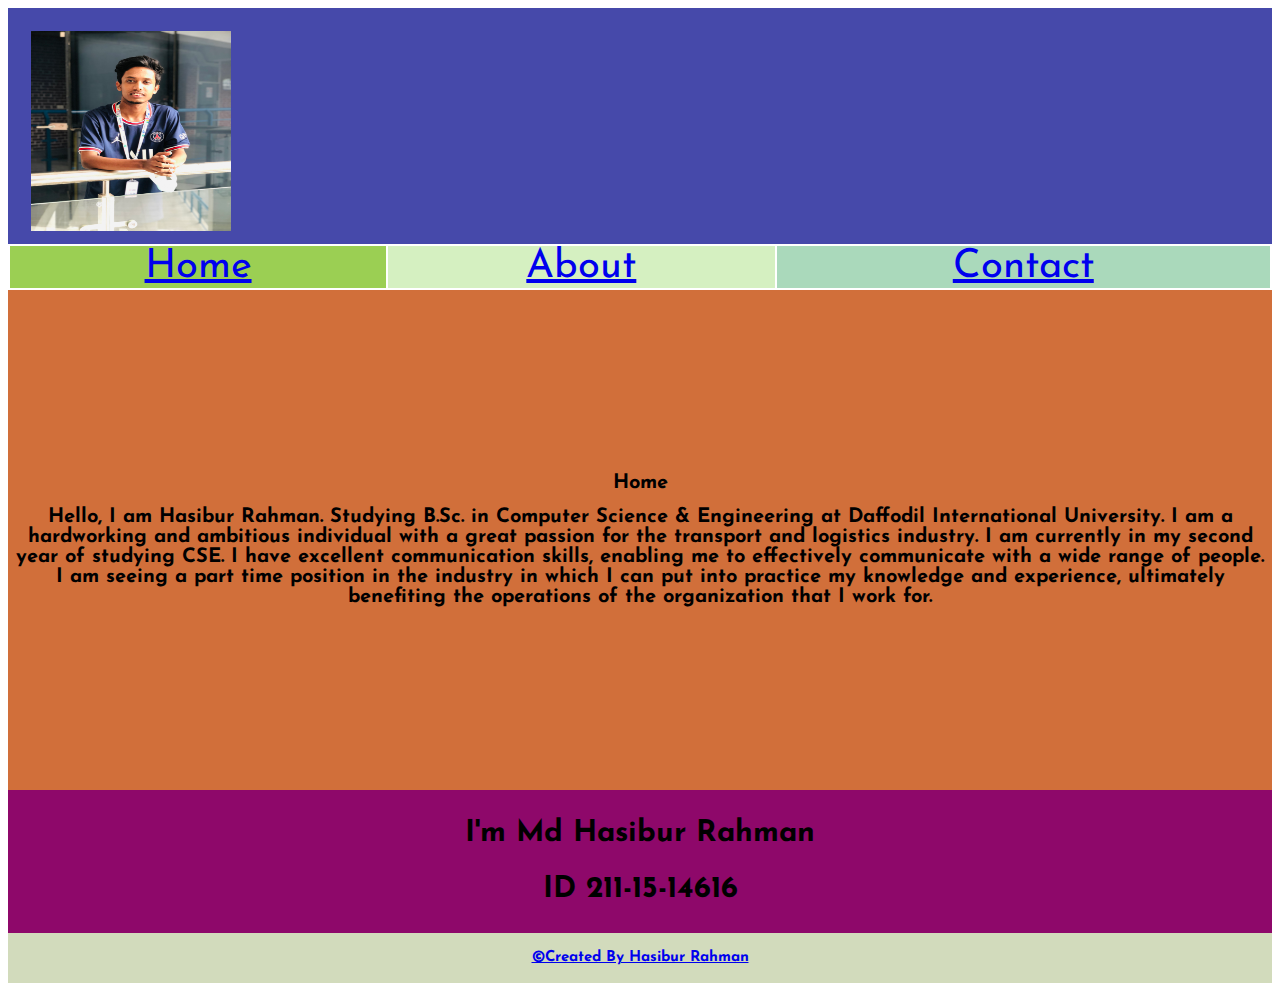
<file: AssignmentLab2_211-15-14616/Index.html>
<!DOCTYPE html>
<html lang="en">
  <head>
    <meta charset="UTF-8" />
    <link rel="stylesheet" href="index.css" />
    <meta name="viewport" content="width=device-width, initial-scale=1.0" />
    <title>HOME</title>
  </head>
  <body>
    <table class="logobar">
      <tr>
        <td>
          <img src="image/profile_picture.jpg" alt="" class="profile_picture" />
        </td>
      </tr>
    </table>
    <table class="nevbar">
      <tr>
        <td bgcolor="#9BCF53">
          <a href="Index.html">Home</a>
        </td>
        <td bgcolor="#D5F0C1">
          <a href="About.html">About</a>
        </td>
        <td bgcolor="#AAD9BB">
          <a href="Contact.html">Contact</a>
        </td>
      </tr>
    </table>
    <table class="content1">
      <tr>
        <td>
          <h1>Home</h1>
          <h1>
            Hello, I am Hasibur Rahman. Studying B.Sc. in Computer
Science & Engineering at Daffodil International University. I am
a hardworking and ambitious individual with a great passion
for the transport and logistics industry. I am currently in my
second year of studying CSE. I have excellent communication
skills, enabling me to effectively communicate with a wide
range of people. I am seeing a part time position in the
industry in which I can put into practice my knowledge and
experience, ultimately benefiting the operations of the
organization that I work for.
          </h1>
        </td>
      </tr>
    </table>
    <table class="footerbig">
      <tr>
        <td>
          <h2>I'm Md Hasibur Rahman</h2>
          <h2>ID 211-15-14616</h2>
        </td>
      </tr>
    </table>
    <table class="footersmall">
      <tr>
        <td>
          <h2><a href="https://www.facebook.com/hasibur.rahman.1088893">©Created By Hasibur Rahman</a></h2>
        </td>
      </tr>
    </table>
  </body>
</html>
</file>
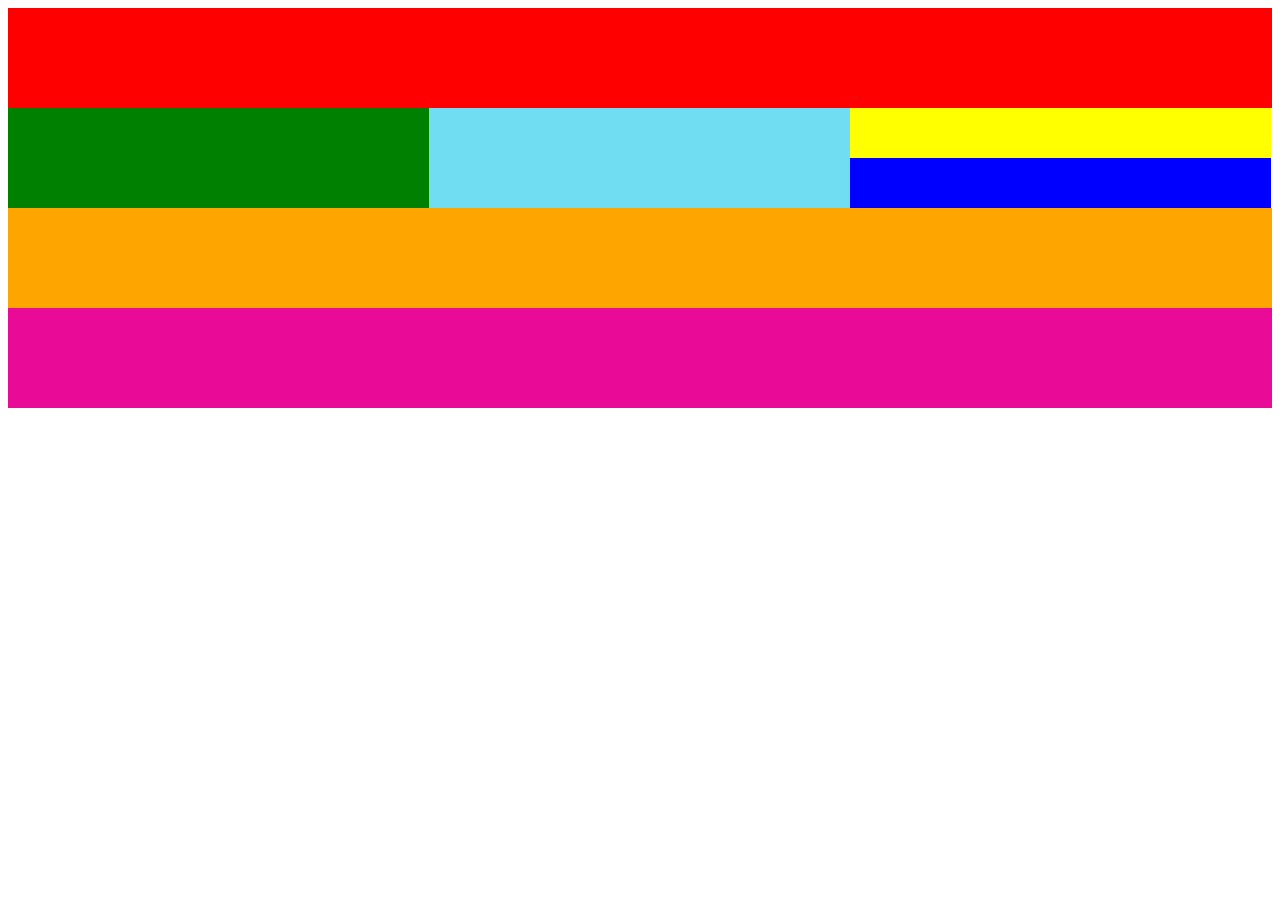
<file: Lab 2/index.html>
<!DOCTYPE html>
<html lang="en">
<head>
  <meta charset="UTF-8">
  <meta name="viewport" content="width=device-width, initial-scale=1.0">
  <link rel="stylesheet" href="style.css">
  <title>Document</title>
</head>
<body>
  <div class="redside">
    
  </div>
  <div class="greenside">

  </div>
  <div class="skyside">

  </div>
  <div class="box">
    <div class="blue">
    </div>

  </div>
  <div class="orange"></div>
  <div class="pink"></div>
</body>
</html>
</file>
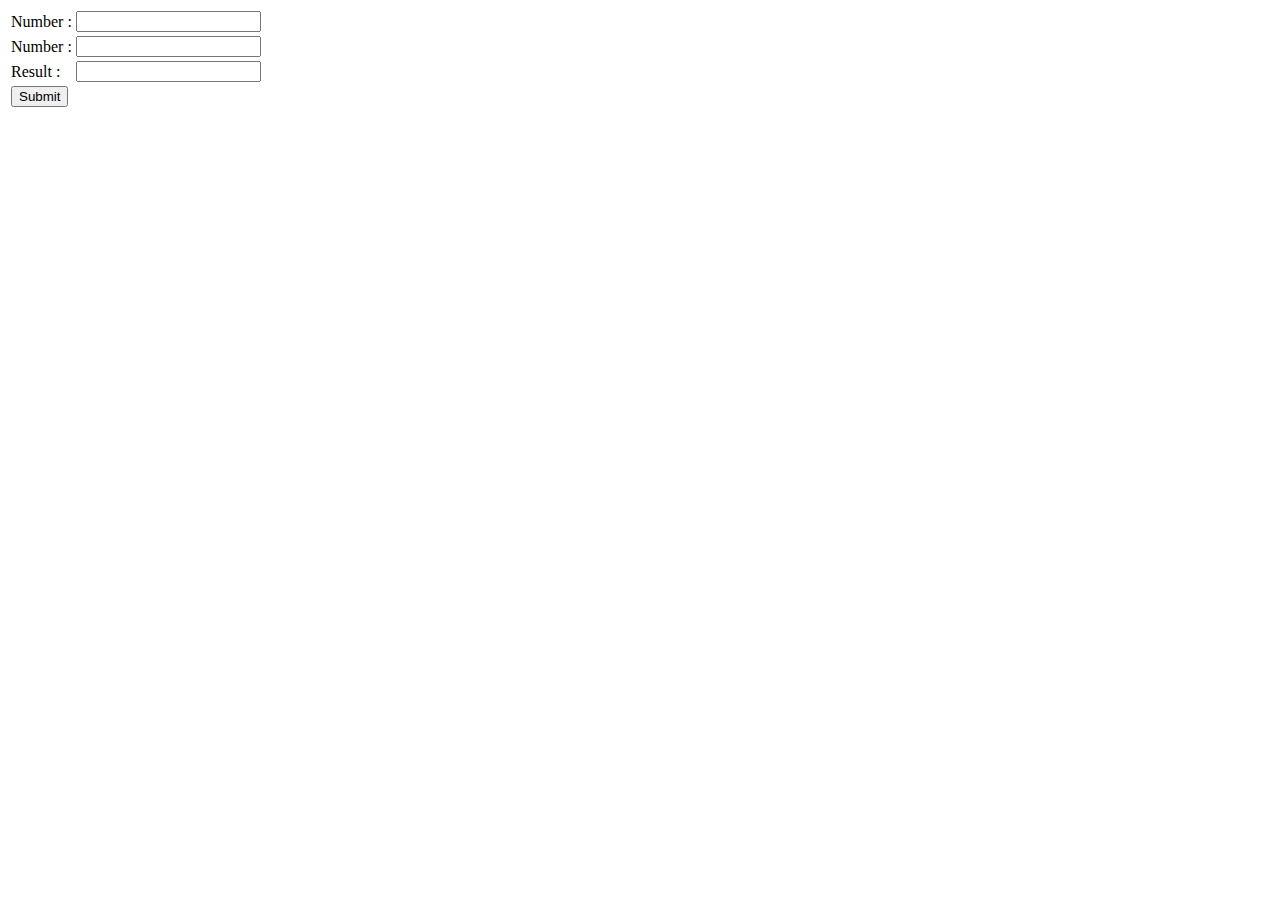
<file: Lab 5/index.html>
<!DOCTYPE html>
<html lang="en">
<head>
    <meta charset="UTF-8">
    <meta name="viewport" content="width=device-width, initial-scale=1.0">
    <title>Js</title>
</head>
<body>
    <table >
        <tr>
            <td > Number : </td>
            <td > <input type="text" id="Fnumber"></td>
        </tr>
        <tr>
            <td > Number : </td>
            <td > <input type="text" id="Snumber"></td>
        </tr>
        <tr>
            <td > Result : </td>
            <td > <input type="text" id="result"></td>
        </tr>
        <tr >
            <td ><input type="button" id="btn" value="Submit"></td>
        </tr>
    </table>
    <script src="script.js"></script>
</body>
</html>
</file>
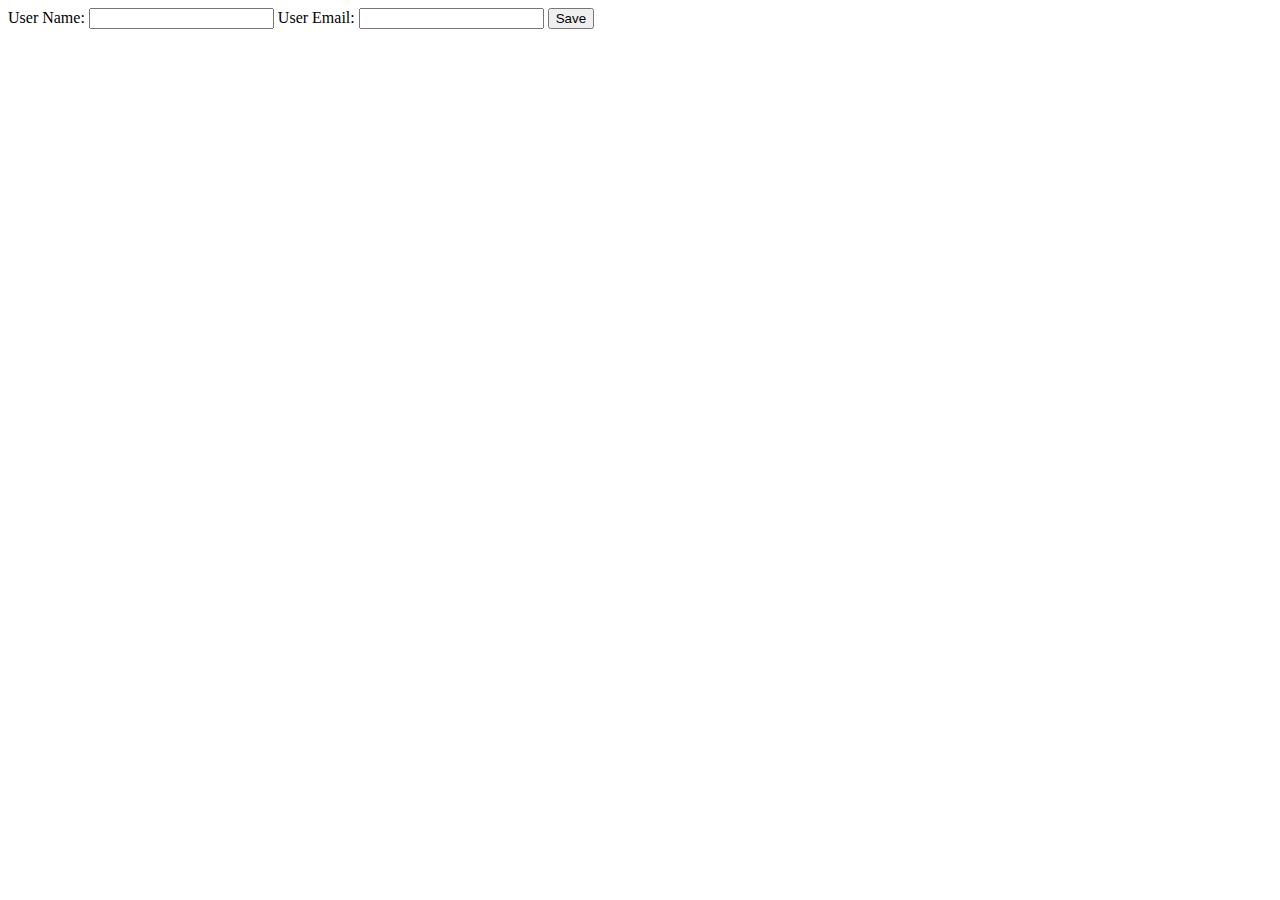
<file: PHP data insert/index.html>
<!DOCTYPE html> 
<html lang="en"> 
 
<head> 
    <meta charset="UTF-8"> 
    <meta name="viewport" content="width=device-width, initial-scale=1.0"> 
    <title>Document</title> 
</head> 
 
<body> 
 
     
    <form action="index.php" method="POST"> 
        User Name: <input type="text" name="user_name"> 
        User Email: <input type="email" name="user_email"> 
        <input type="submit" value="Save"> 
    </form> 
 
</body> 
</html>
</file>
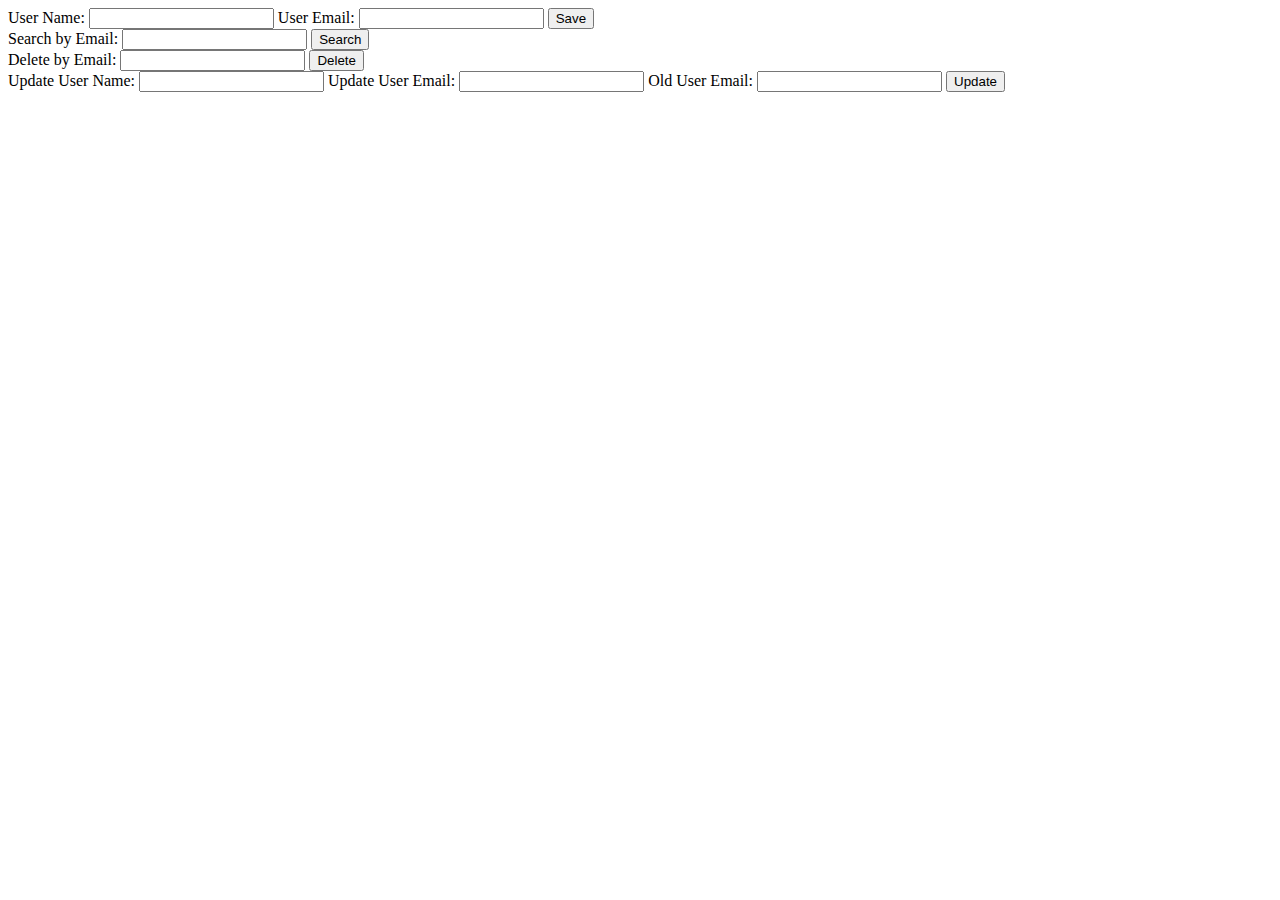
<file: PHP insert,delete,search,update/index.html>
<!DOCTYPE html> 
<html lang="en"> 
 
<head> 
    <meta charset="UTF-8"> 
    <meta name="viewport" content="width=device-width, initial-scale=1.0"> 
    <title>Document</title> 
</head> 
 
<body> 
    <form action="index.php" method="POST"> 
        User Name: <input type="text" name="user_name"> 
        User Email: <input type="email" name="user_email"> 
        <input type="submit" value="Save"> 
    </form> 

    <form action="index.php" method="POST"> 
        <input type="hidden" name="action" value="search">
        Search by Email: <input type="email" name="search_email"> 
        <input type="submit" value="Search"> 
    </form>

    <form action="index.php" method="POST"> 
        <input type="hidden" name="action" value="delete">
        Delete by Email: <input type="email" name="delete_email"> 
        <input type="submit" value="Delete"> 
    </form>

    <form action="index.php" method="POST"> 
        <input type="hidden" name="action" value="update">
        Update User Name: <input type="text" name="new_user_name"> 
        Update User Email: <input type="email" name="new_user_email"> 
        Old User Email: <input type="email" name="old_user_email"> 
        <input type="submit" value="Update"> 
    </form>

</body> 
</html>
</file>
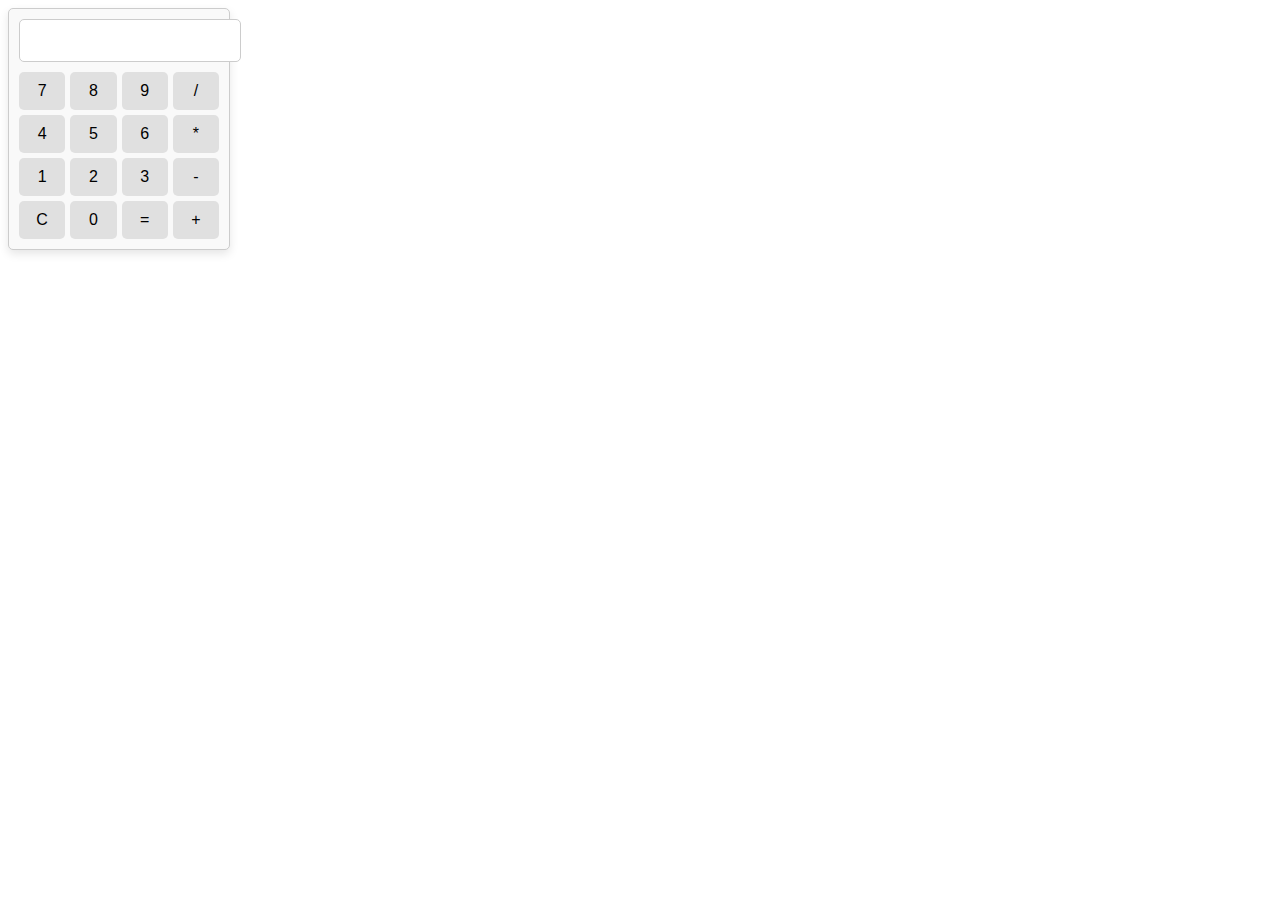
<file: Lab 6/Calculator/index.html>
<!DOCTYPE html>
<html lang="en">
<head>
    <meta charset="UTF-8">
    <title>Simple Calculator</title>
    <style>
        .calculator {
            width: 200px;
            border: 1px solid #ccc;
            padding: 10px;
            background-color: #f9f9f9;
            border-radius: 5px;
            box-shadow: 0 4px 10px rgba(0, 0, 0, 0.1);
        }

        .display {
            width: 100%;
            padding: 10px;
            text-align: right;
            border: 1px solid #ccc;
            border-radius: 5px;
            background-color: #fff;
            font-size: 18px;
            margin-bottom: 10px;
        }

        .buttons {
            display: grid;
            grid-template-columns: repeat(4, 1fr);
            gap: 5px;
        }

        .buttons button {
            padding: 10px;
            font-size: 16px;
            border: none;
            background-color: #e0e0e0;
            border-radius: 5px;
            cursor: pointer;
        }

        .buttons button:hover {
            background-color: #d0d0d0;
        }
    </style>
</head>
<body>

<div class="calculator">
    <input type="text" id="display" class="display" readonly>
    <div class="buttons">
        <button onclick="appendValue('7')">7</button>
        <button onclick="appendValue('8')">8</button>
        <button onclick="appendValue('9')">9</button>
        <button onclick="appendValue('/')">/</button>

        <button onclick="appendValue('4')">4</button>
        <button onclick="appendValue('5')">5</button>
        <button onclick="appendValue('6')">6</button>
        <button onclick="appendValue('*')">*</button>

        <button onclick="appendValue('1')">1</button>
        <button onclick="appendValue('2')">2</button>
        <button onclick="appendValue('3')">3</button>
        <button onclick="appendValue('-')">-</button>

        <button onclick="clearDisplay()">C</button>
        <button onclick="appendValue('0')">0</button>
        <button onclick="calculate()">=</button>
        <button onclick="appendValue('+')">+</button>
    </div>
</div>

<script>
    function appendValue(value) {
        document.getElementById("display").value += value;
    }

    function clearDisplay() {
        document.getElementById("display").value = "";
    }

    function calculate() {
        try {
            const result = eval(document.getElementById("display").value);
            document.getElementById("display").value = result;
        } catch (error) {
            alert("Invalid expression");
            clearDisplay();
        }
    }
</script>

</body>
</html>
</file>
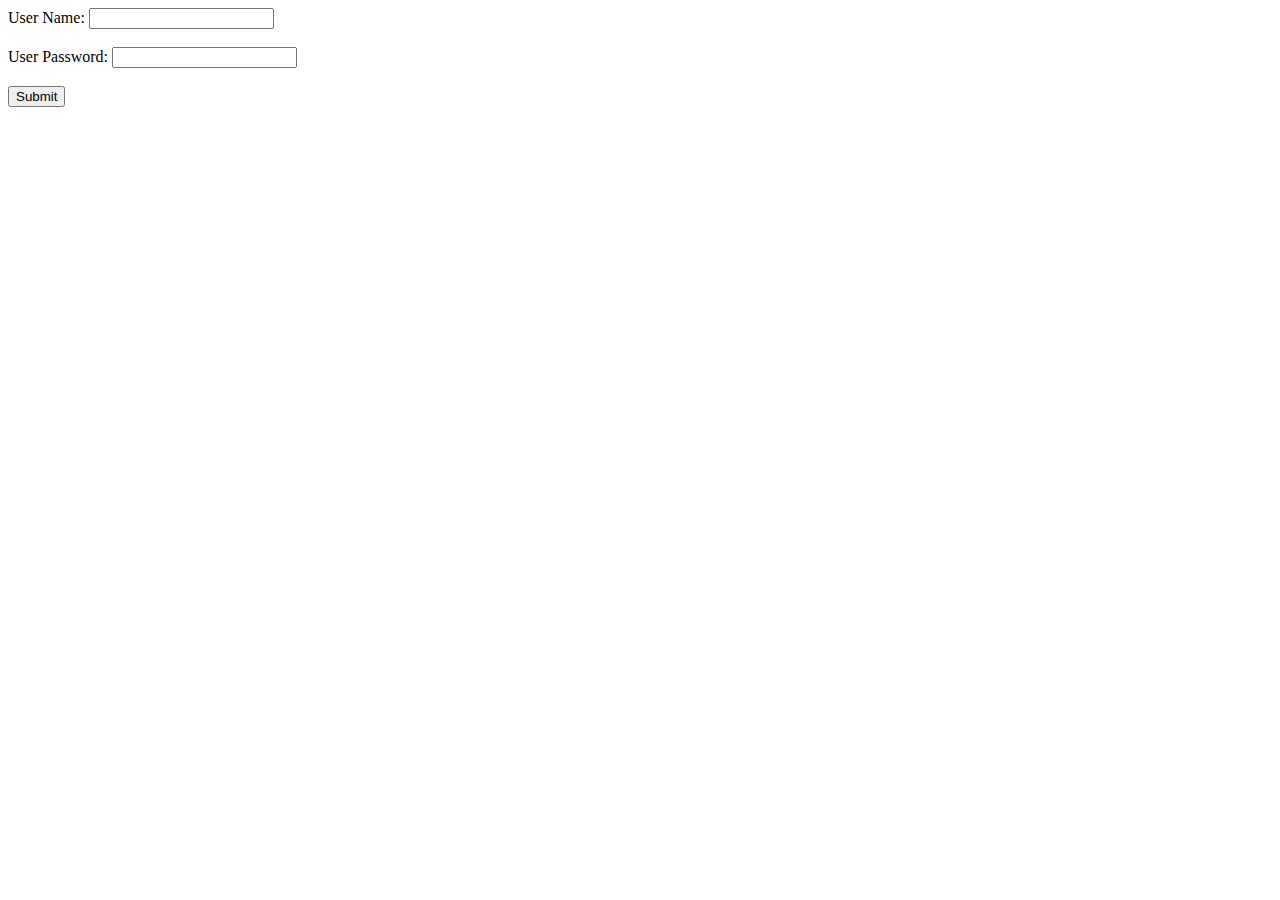
<file: Lab 6/Form validation/index.html>
<!DOCTYPE html>
<html lang="en">
<head>
  <meta charset="UTF-8">
  <meta name="viewport" content="width=device-width, initial-scale=1.0">
  <title>Form</title>
</head>
<body>
  <form name="login" onsubmit="return validation()">
    User Name: <input type="text" name="uname" value=""><br><br>
    User Password: <input type="password" name="pass" value=""><br><br>
    <input type="submit" name="btn" value="Submit">
  </form>

  <script type="text/javascript">
    function validation(){
      var uname = document.login.uname.value;
      var pass = document.login.pass.value;
      if(uname=="" ||pass==""){
        alert("Both fields should not be blank");
        return;
      }
      if(pass.length<6 || pass.length>12){
        alert("Password must be 6 to 12 character");
        return;
      }
      var str = uname.slice(0,1);
      if(uname.slice(0,1)==" "||uname.slice(0,1)=="@"||str.match(/[0-9]/g)!=null){
        alert("Username should not start with _,@and Number");
        return;
      }
    }

  </script>
  
  
  </form>

  
</body>
</html>
</file>
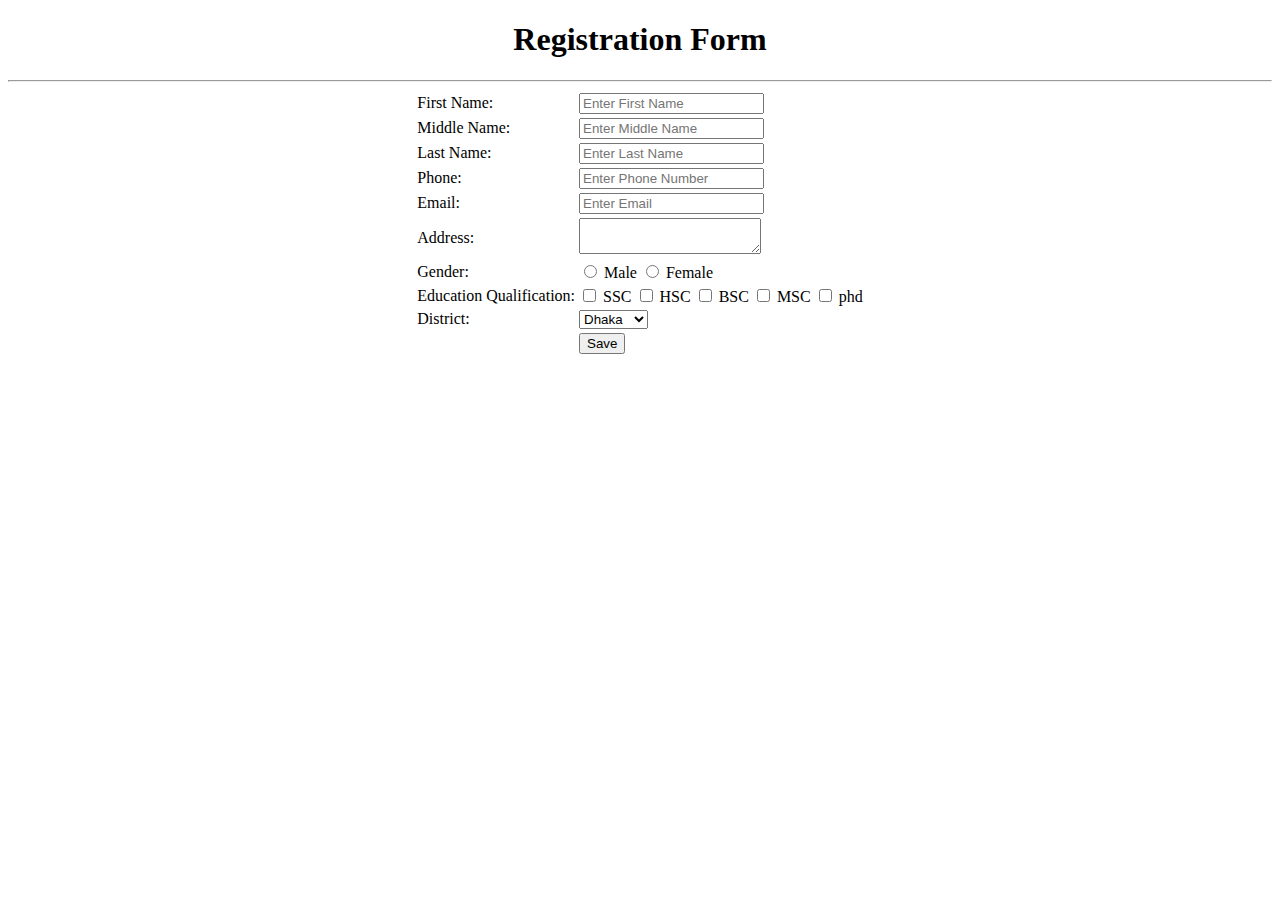
<file: Form.html>
<!DOCTYPE html>

<html>
    <head>
        <title>Home</title>
        <meta charset="UTF-8">
        <meta name="viewport" content="width=device-width, initial-scale=1.0">
    </head>
    <body>
        <h1 align="center">Registration Form</h1>
        <hr>
        <table align="center">
            <tr>
                <td>First Name:</td>
                <td><input type="text" placeholder="Enter First Name"></td>
            </tr>
            <tr>
                <td>Middle Name:</td>
                <td><input type="text" placeholder="Enter Middle Name"></td>
            </tr>
            <tr>
                <td>Last Name:</td>
                <td><input type="text" placeholder="Enter Last Name"></td>
            </tr>
            <tr>
                <td>Phone:</td>
                <td><input type="number" placeholder="Enter Phone Number"></td>
            </tr>
            <tr>
                <td>Email:</td>
                <td><input type="email" placeholder="Enter Email"></td>
            </tr>
            <tr>
                <td>Address:</td>
                <td><textarea></textarea></td>
            </tr>
            <tr>
                <td>Gender:</td>
                <td>
                    <input type="radio" name="gender" value="male"> Male
                    <input type="radio" name="gender" value="female"> Female
                </td>
            </tr>
            <tr>
                <td>Education Qualification:</td>
                <td>
                    <input type="checkbox"> SSC
                    <input type="checkbox"> HSC
                    <input type="checkbox"> BSC
                    <input type="checkbox"> MSC
                    <input type="checkbox"> phd
                </td>
            </tr>
            <tr>
                <td>District:</td>
                <td>
                    <select name="district">
                        <option value="district1">Dhaka</option>
                        <option value="district2">Cumilla</option>
                        <option value="district3">Jessore</option>
                        
                    </select>
                </td>
            </tr>
            <tr>
              <td></td>
              <td><button>Save</button></td>
      </tr>
        </table>


        
    </body>
</html>
</file>
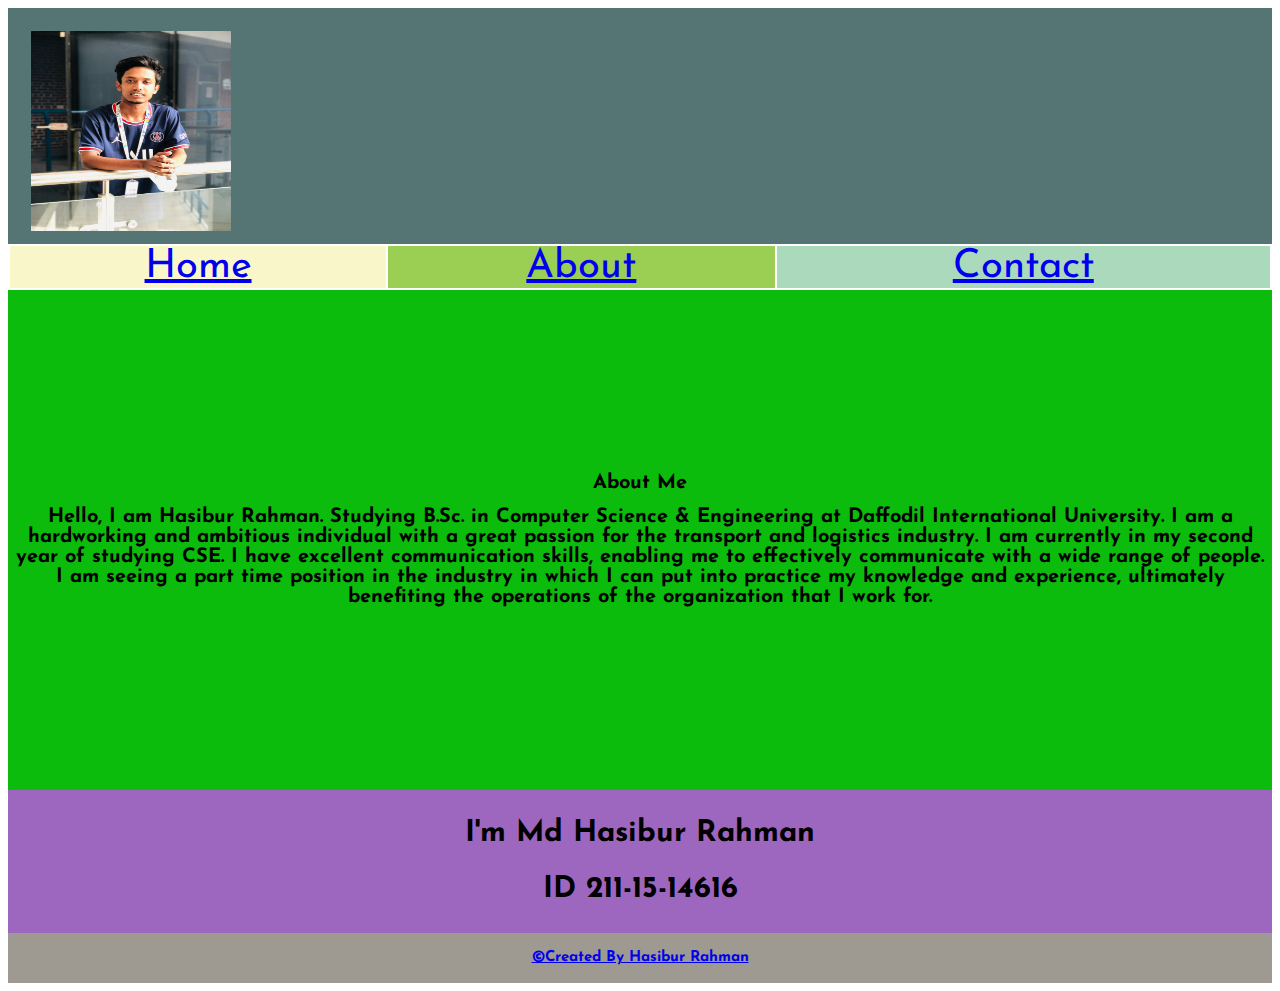
<file: AssignmentLab2_211-15-14616/About.html>
<!DOCTYPE html>
<html lang="en">
  <head>
    <meta charset="UTF-8" />
    <link rel="stylesheet" href="About.css " />
    <meta name="viewport" content="width=device-width, initial-scale=1.0" />
    <title>About</title>
  </head>
  <body>
    <table class="logobar">
      <tr>
        <td>
          <img src="image/profile_picture.jpg" alt="" class="profile_picture" />
        </td>
      </tr>
    </table>
    <table class="nevbar">
      <tr>
        <td bgcolor="#F9F7C9">
          <a href="Index.html">Home</a>
        </td>
        <td bgcolor="#9BCF53">
          <a href="About.html">About</a>
        </td>
        <td bgcolor="#AAD9BB">
          <a href="Contact.html">Contact</a>
        </td>
      </tr>
    </table>
    <table class="content1">
      <tr>
        <td>
          <h1>About Me</h1>
          <h1>
            Hello, I am Hasibur Rahman. Studying B.Sc. in Computer
Science & Engineering at Daffodil International University. I am
a hardworking and ambitious individual with a great passion
for the transport and logistics industry. I am currently in my
second year of studying CSE. I have excellent communication
skills, enabling me to effectively communicate with a wide
range of people. I am seeing a part time position in the
industry in which I can put into practice my knowledge and
experience, ultimately benefiting the operations of the
organization that I work for.
          </h1>
        </td>
      </tr>
    </table>
    <table class="footerbig">
      <tr>
        <td>
          <h2>I'm Md Hasibur Rahman</h2>
          <h2>ID 211-15-14616</h2>
        </td>
      </tr>
    </table>
    <table class="footersmall">
      <tr>
        <td>
          <h2><a href="https://www.facebook.com/hasibur.rahman.1088893">©Created By Hasibur Rahman</a></h2>
        </td>
      </tr>
    </table>
  </body>
</html>
</file>
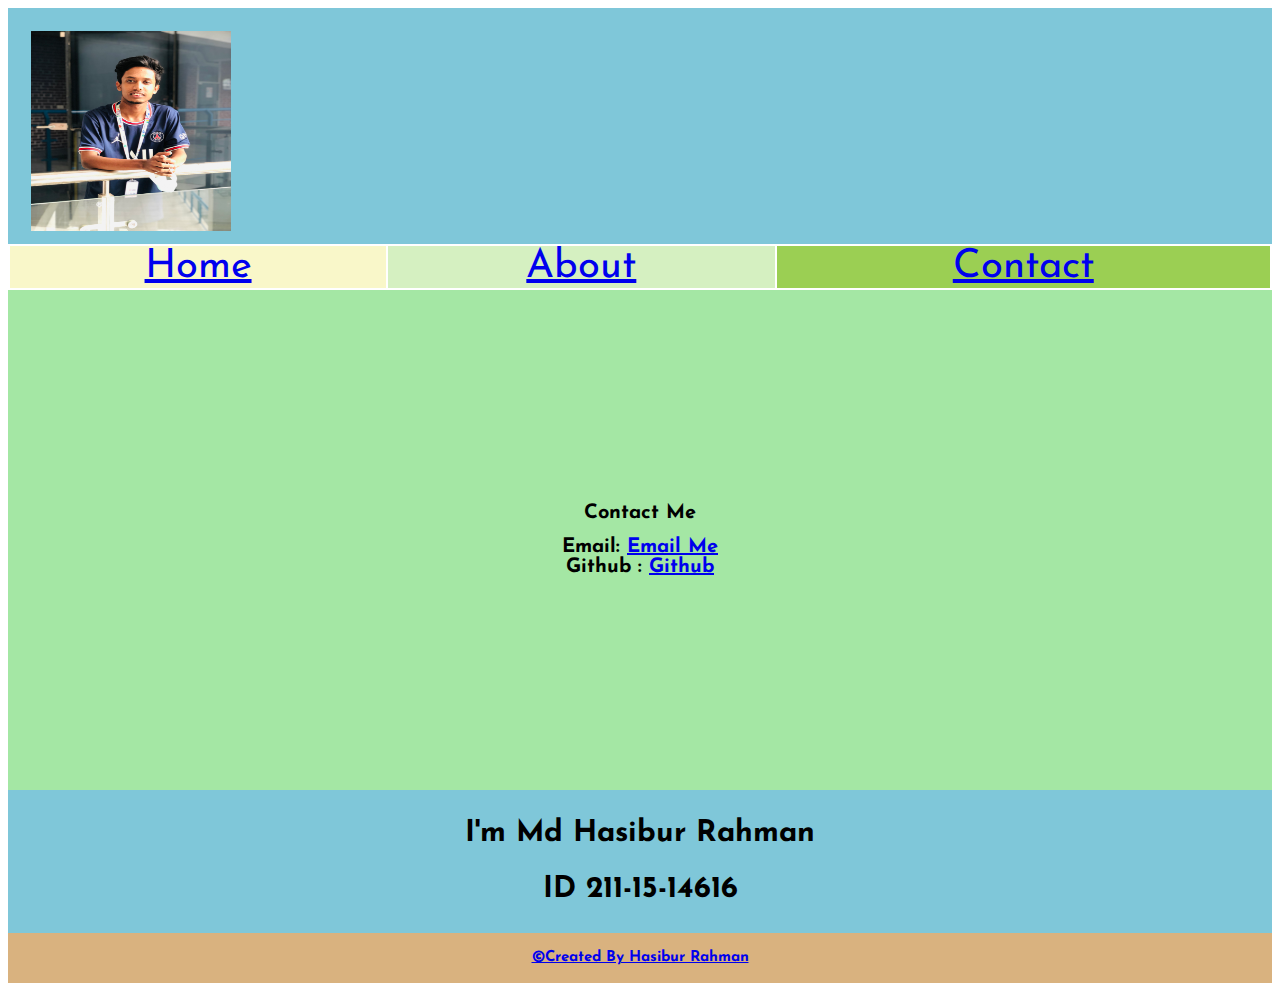
<file: AssignmentLab2_211-15-14616/Contact.html>
<!DOCTYPE html>
<html lang="en">
  <head>
    <meta charset="UTF-8" />
    <link rel="stylesheet" href="Contact.css" />
    <meta name="viewport" content="width=device-width, initial-scale=1.0" />
    <title>About</title>
  </head>
  <body>
    <table class="logobar">
      <tr>
        <td>
          <img src="image/profile_picture.jpg" alt="" class="profile_picture" />
        </td>
      </tr>
    </table>
    <table class="nevbar">
      <tr>
        <td bgcolor="#F9F7C9">
          <a href="Index.html">Home</a>
        </td>
        <td bgcolor="#D5F0C1">
          <a href="About.html">About</a>
        </td>
        <td bgcolor="#9BCF53">
          <a href="Contact.html">Contact</a>
        </td>
      </tr>
    </table>
    <table class="content1">
      <tr>
        <td>
          <h1>Contact Me</h1>
          <h1>
            Email:
            <a href="himelhrh@gmail.com">Email Me</a>
            <br />
            Github :
            <a href="http://https://github.com/himelhrh">Github</a>
          </h1>
        </td>
      </tr>
    </table>
    <table class="footerbig">
      <tr>
        <td>
          <h2>I'm Md Hasibur Rahman</h2>
          <h2>ID 211-15-14616</h2>
        </td>
      </tr>
    </table>
    <table class="footersmall">
      <tr>
        <td>
          <h2><a href="https://www.facebook.com/hasibur.rahman.1088893">©Created By Hasibur Rahman</a></h2>
        </td>
      </tr>
    </table>
  </body>
</html>
</file>
<file: AssignmentLab2_211-15-14616/index.css>
@import url("https://fonts.googleapis.com/css2?family=Josefin+Sans:ital,wght@0,100..700;1,100..700&display=swap");

.profile_picture {
  width: 200px;
  height: 200px;
  margin: 0 auto;
  margin-top: 20px;
  margin-left: 20px;
}
.logobar {
  width: 100%;
  height: 100px;
  text-align: left;
  font-family: "Josefin Sans", sans-serif;
  font-size: 40px;
  background-color: #4649aa;
}

.nevbar {
  width: 100%;
  text-align: center;
  font-family: "Josefin Sans", sans-serif;
  font-size: 40px;
}
.content1 {
  width: 100%;
  height: 500px;
  text-align: center;
  font-family: "Josefin Sans", sans-serif;
  font-size: 10px;
  background-color: #d16f3a;
}
.footerbig {
  width: 100%;
  height: 100px;
  text-align: center;
  font-family: "Josefin Sans", sans-serif;
  font-size: 20px;
  background-color: #8e086a;
}
.footersmall {
  width: 100%;
  height: 50px;
  text-align: center;
  font-family: "Josefin Sans", sans-serif;
  font-size: 10px;
  background-color: #d2dbbc;
}
</file>
<file: Lab 2/style.css>
.redside{
  background-color: red;
  height: 100px;
  width: 100%;
  float: left;
}
.greenside{
  background-color: green;
  height: 100px;
  width: 33.3%;
  float: left;
}
.skyside{
  background-color: rgb(113, 221, 243);
  height: 100px;
  width: 33.3%;
  float: left;
}
.box{
  height: 100px;
  width: 33.3%;
  float: left;
  background-color: blue;
  
}
.box .blue{
  background-color: yellow;
  height: 50px;
}
.orange{
  background-color: orange;
  height: 100px;
  width: 100%;
  float: left;
}
.pink{
  background-color: rgb(234, 10, 152);
  height: 100px;
  width: 100%;
  float: left;
  
}
</file>
<file: AssignmentLab2_211-15-14616/About.css>
@import url("https://fonts.googleapis.com/css2?family=Josefin+Sans:ital,wght@0,100..700;1,100..700&display=swap");

.profile_picture {
  width: 200px;
  height: 200px;
  margin: 0 auto;
  margin-top: 20px;
  margin-left: 20px;
}
.logobar {
  width: 100%;
  height: 100px;
  text-align: left;
  font-family: "Josefin Sans", sans-serif;
  font-size: 40px;
  background-color: #557574;
}

.nevbar {
  width: 100%;
  text-align: center;
  font-family: "Josefin Sans", sans-serif;
  font-size: 40px;
}
.content1 {
  width: 100%;
  height: 500px;
  text-align: center;
  font-family: "Josefin Sans", sans-serif;
  font-size: 10px;
  background-color: #0cbc0c;
}
.footerbig {
  width: 100%;
  height: 100px;
  text-align: center;
  font-family: "Josefin Sans", sans-serif;
  font-size: 20px;
  background-color: #9d67c0;
}
.footersmall {
  width: 100%;
  height: 50px;
  text-align: center;
  font-family: "Josefin Sans", sans-serif;
  font-size: 10px;
  background-color: #9e9991;
}
</file>
<file: AssignmentLab2_211-15-14616/Contact.css>
@import url("https://fonts.googleapis.com/css2?family=Josefin+Sans:ital,wght@0,100..700;1,100..700&display=swap");

.profile_picture {
  width: 200px;
  height: 200px;
  margin: 0 auto;
  margin-top: 20px;
  margin-left: 20px;
}
.logobar {
  width: 100%;
  height: 100px;
  text-align: left;
  font-family: "Josefin Sans", sans-serif;
  font-size: 40px;
  background-color: #7fc7d9;
}

.nevbar {
  width: 100%;
  text-align: center;
  font-family: "Josefin Sans", sans-serif;
  font-size: 40px;
}
.content1 {
  width: 100%;
  height: 500px;
  text-align: center;
  font-family: "Josefin Sans", sans-serif;
  font-size: 10px;
  background-color: #a4e7a4;
}
.footerbig {
  width: 100%;
  height: 100px;
  text-align: center;
  font-family: "Josefin Sans", sans-serif;
  font-size: 20px;
  background-color: #7fc7d9;
}
.footersmall {
  width: 100%;
  height: 50px;
  text-align: center;
  font-family: "Josefin Sans", sans-serif;
  font-size: 10px;
  background-color: #d9b27f;
}
</file>
